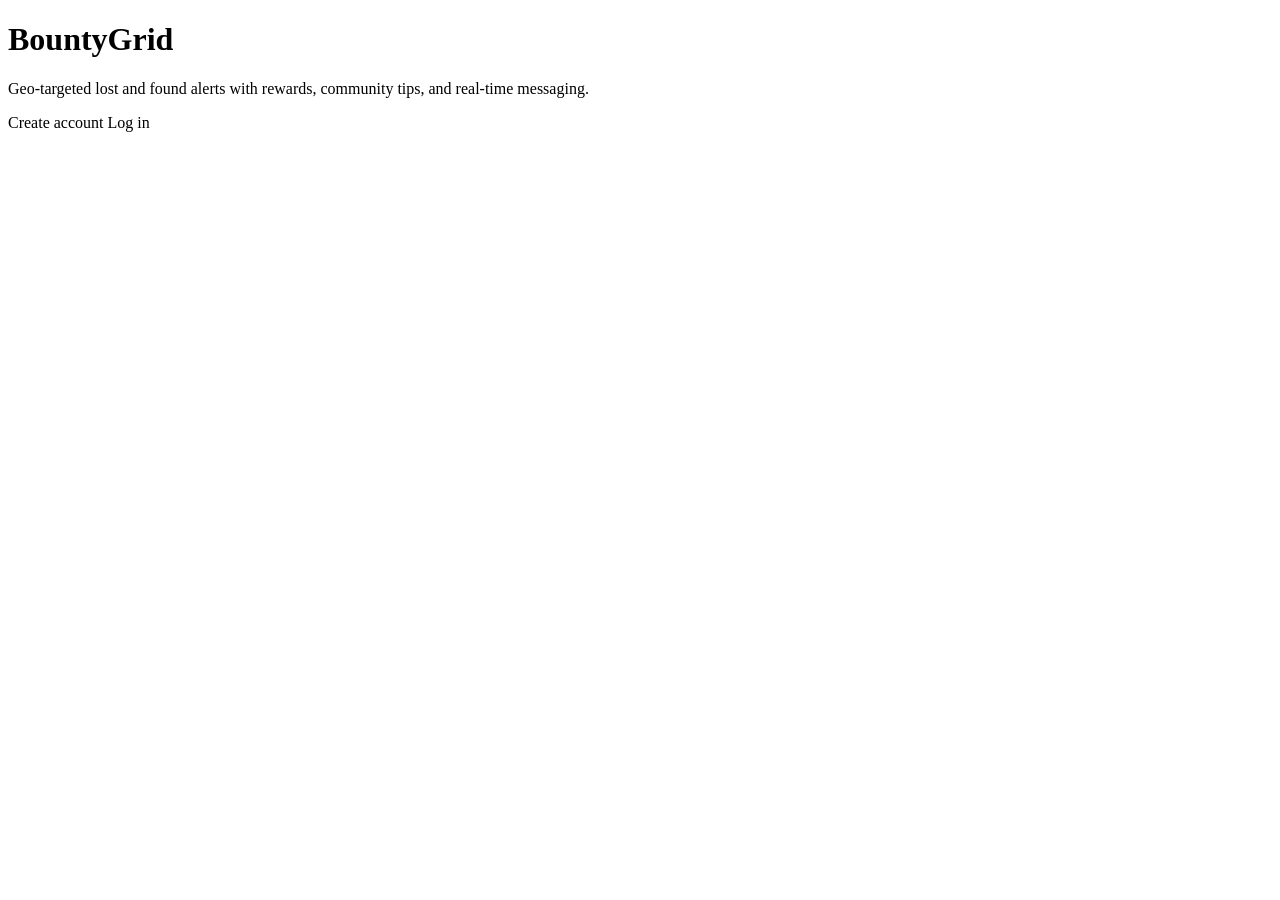
<file: src/main/resources/templates/index.html>
<!DOCTYPE html>
<html lang="en" xmlns:th="http://www.thymeleaf.org">
<head>
    <meta charset="UTF-8">
    <meta name="viewport" content="width=device-width, initial-scale=1">
    <title>BountyGrid</title>
    <link rel="stylesheet" th:href="@{/css/app.css}">
</head>
<body class="landing">
<main class="landing-panel">
    <h1>BountyGrid</h1>
    <p>Geo-targeted lost and found alerts with rewards, community tips, and real-time messaging.</p>
    <div class="actions">
        <a class="button primary" th:href="@{/register}">Create account</a>
        <a class="button" th:href="@{/login}">Log in</a>
    </div>
</main>
</body>
</html>
</file>
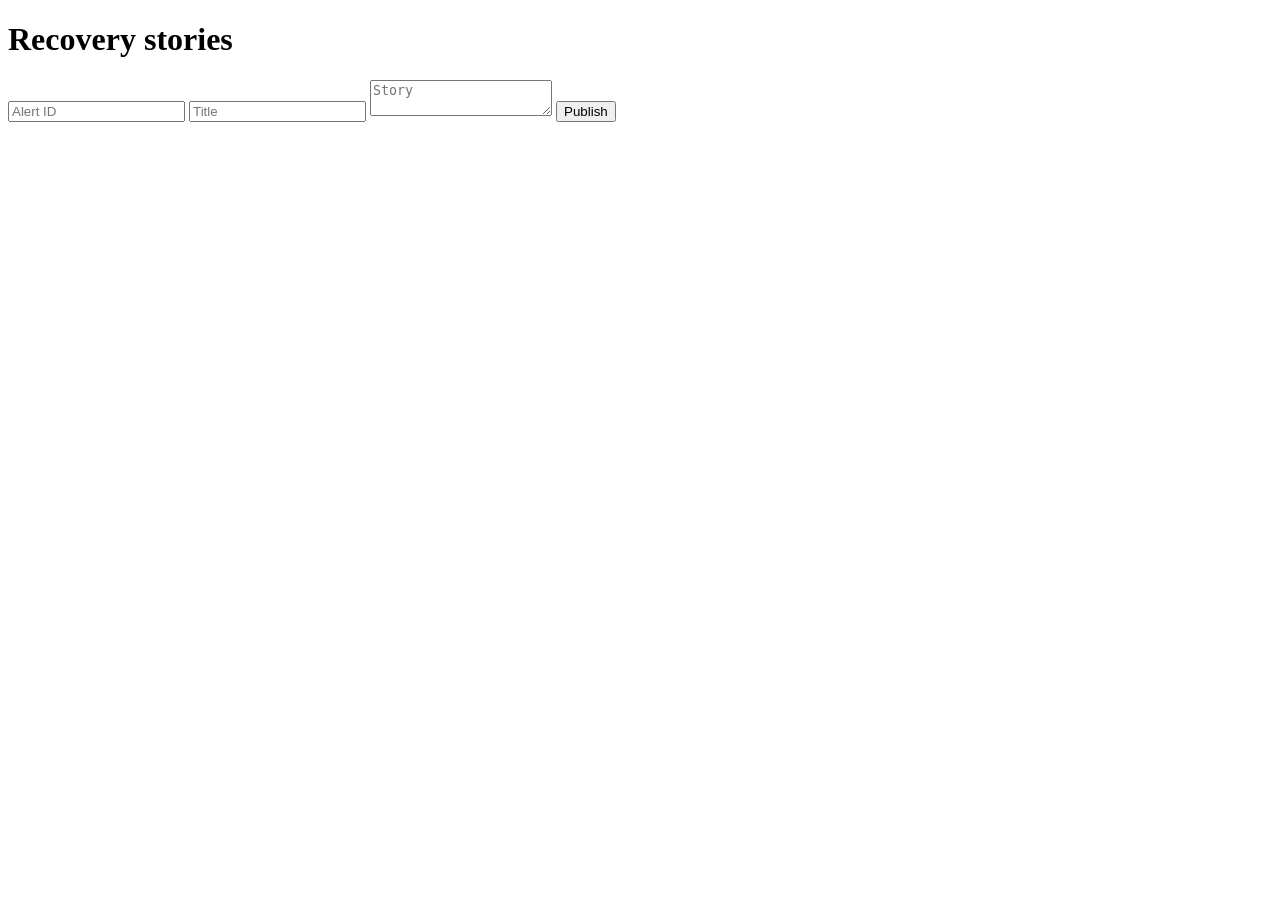
<file: src/main/resources/templates/stories/index.html>
<!DOCTYPE html>
<html lang="en" xmlns:th="http://www.thymeleaf.org" xmlns:layout="http://www.ultraq.net.nz/thymeleaf/layout"
      layout:decorate="~{fragments/layout}">
<head><title>Stories</title></head>
<body>
<main layout:fragment="content" class="page">
    <h1>Recovery stories</h1>
    <form th:action="@{/stories/create}" th:object="${storyRequest}" method="post">
        <input th:field="*{alertId}" placeholder="Alert ID">
        <input th:field="*{title}" placeholder="Title">
        <textarea th:field="*{story}" placeholder="Story"></textarea>
        <button class="primary">Publish</button>
    </form>
    <article class="card" th:each="story : ${stories}"><h2 th:text="${story.title}"></h2><p th:text="${story.story}"></p></article>
</main>
</body>
</html>
</file>
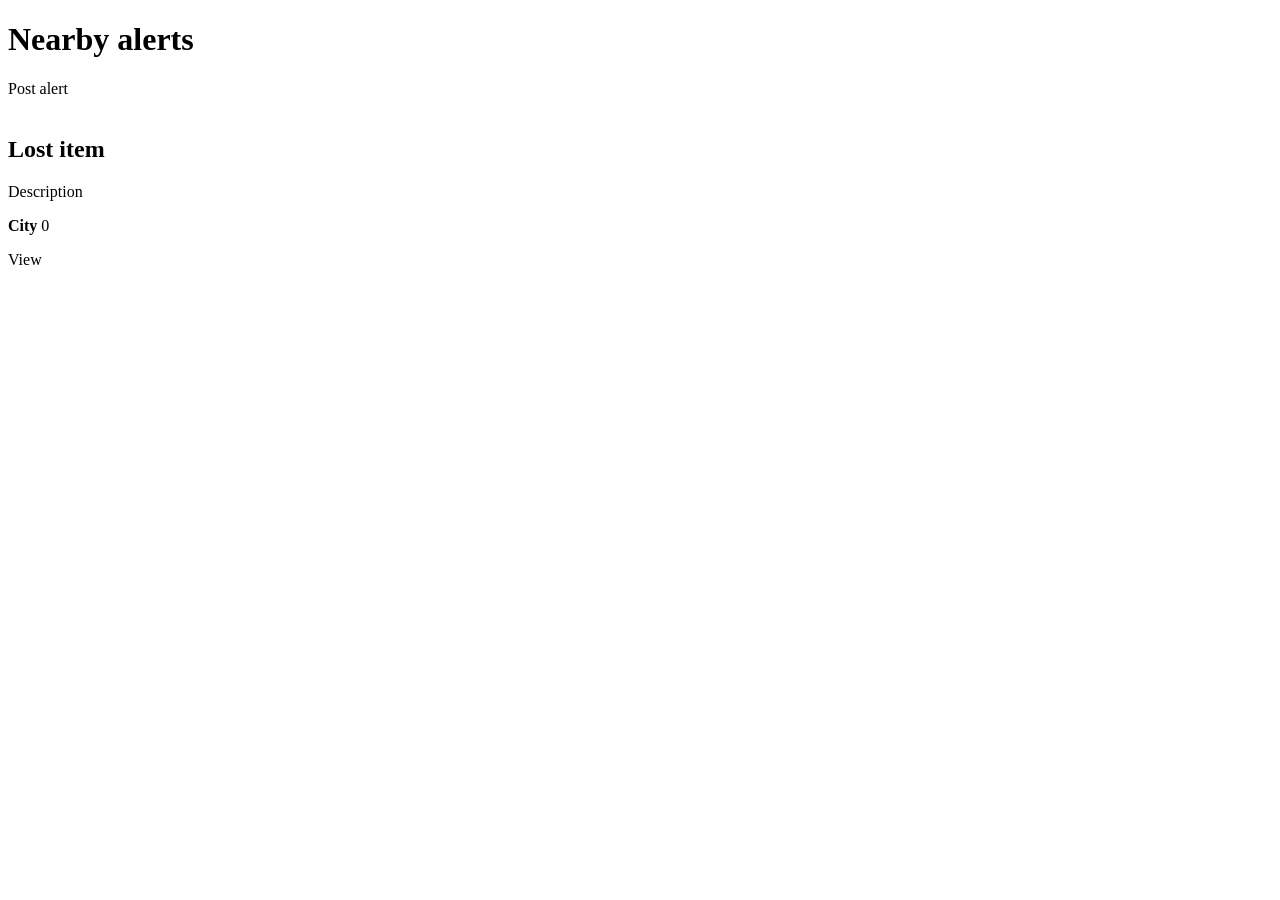
<file: src/main/resources/templates/home.html>
<!DOCTYPE html>
<html lang="en" xmlns:th="http://www.thymeleaf.org" xmlns:layout="http://www.ultraq.net.nz/thymeleaf/layout"
      layout:decorate="~{fragments/layout}">
<head><title>Home</title></head>
<body>
<main layout:fragment="content" class="page">
    <header class="page-header">
        <h1>Nearby alerts</h1>
        <a class="button primary" th:href="@{/alerts/post}">Post alert</a>
    </header>
    <section class="grid">
        <article class="card" th:each="alert : ${alerts}">
            <img th:if="${alert.photoUrl}" th:src="${alert.photoUrl}" alt="">
            <h2 th:text="${alert.title}">Lost item</h2>
            <p th:text="${alert.description}">Description</p>
            <p><strong th:text="${alert.city}">City</strong> <span th:text="${alert.rewardAmount}">0</span></p>
            <a th:href="@{/alerts/{id}(id=${alert.id})}">View</a>
        </article>
    </section>
</main>
</body>
</html>
</file>
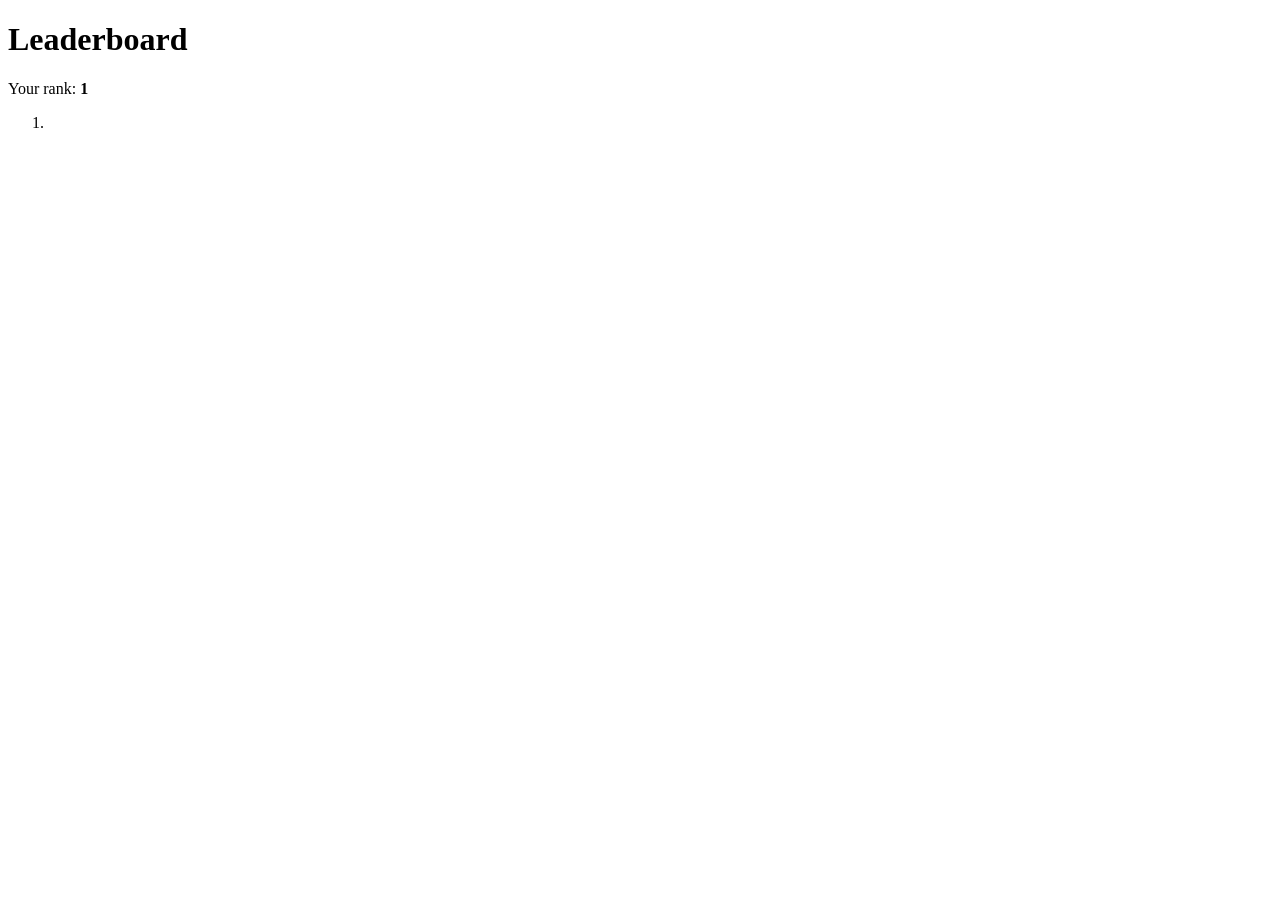
<file: src/main/resources/templates/leaderboard.html>
<!DOCTYPE html>
<html lang="en" xmlns:th="http://www.thymeleaf.org" xmlns:layout="http://www.ultraq.net.nz/thymeleaf/layout"
      layout:decorate="~{fragments/layout}">
<head><title>Leaderboard</title></head>
<body>
<main layout:fragment="content" class="page">
    <h1>Leaderboard</h1>
    <p>Your rank: <strong th:text="${rank}">1</strong></p>
    <ol class="leaderboard"><li th:each="user : ${users}"><span th:text="${user.name}"></span><strong th:text="${user.points}"></strong></li></ol>
</main>
</body>
</html>
</file>
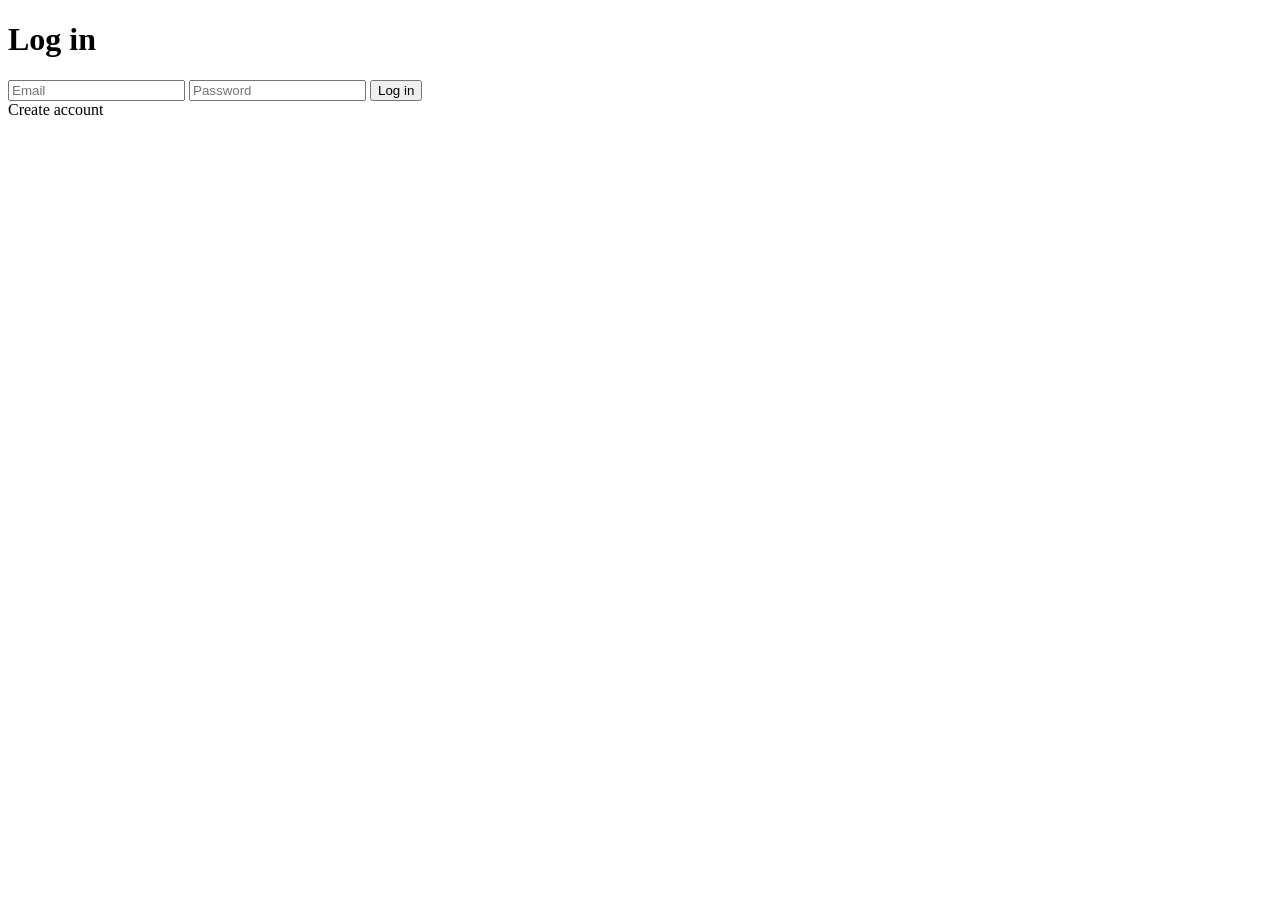
<file: src/main/resources/templates/login.html>
<!DOCTYPE html>
<html lang="en" xmlns:th="http://www.thymeleaf.org">
<head>
    <meta charset="UTF-8">
    <meta name="viewport" content="width=device-width, initial-scale=1">
    <title>Login - BountyGrid</title>
    <link rel="stylesheet" th:href="@{/css/app.css}">
</head>
<body>
<main class="auth">
    <h1>Log in</h1>
    <form th:action="@{/login}" th:object="${loginRequest}" method="post">
        <input th:field="*{email}" type="email" placeholder="Email" required>
        <input th:field="*{password}" type="password" placeholder="Password" required>
        <button class="primary" type="submit">Log in</button>
    </form>
    <a th:href="@{/register}">Create account</a>
</main>
</body>
</html>
</file>
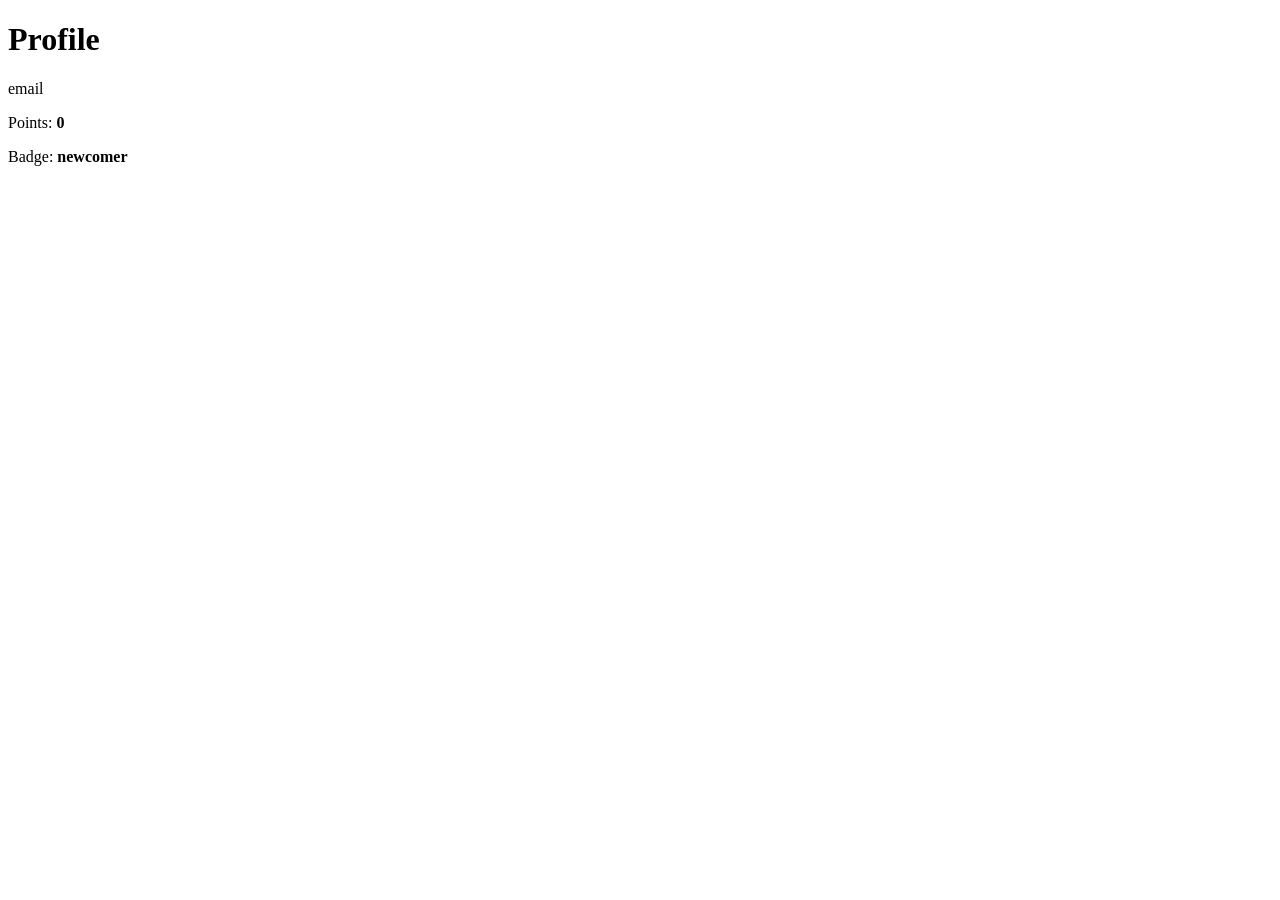
<file: src/main/resources/templates/profile.html>
<!DOCTYPE html>
<html lang="en" xmlns:th="http://www.thymeleaf.org" xmlns:layout="http://www.ultraq.net.nz/thymeleaf/layout"
      layout:decorate="~{fragments/layout}">
<head><title>Profile</title></head>
<body>
<main layout:fragment="content" class="page narrow">
    <h1 th:text="${user.name}">Profile</h1>
    <p th:text="${user.email}">email</p>
    <p>Points: <strong th:text="${user.points}">0</strong></p>
    <p>Badge: <strong th:text="${user.currentBadge}">newcomer</strong></p>
</main>
</body>
</html>
</file>
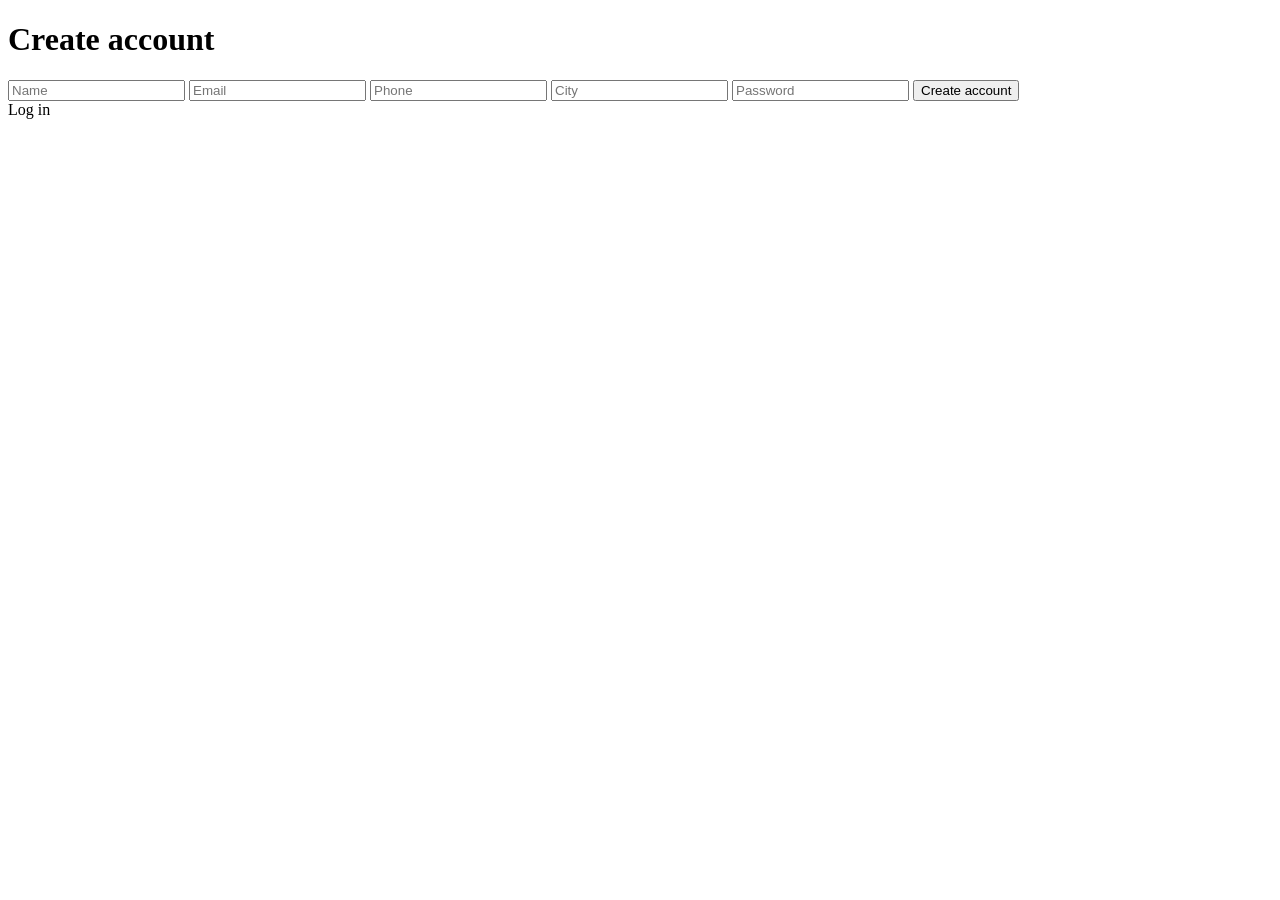
<file: src/main/resources/templates/register.html>
<!DOCTYPE html>
<html lang="en" xmlns:th="http://www.thymeleaf.org">
<head>
    <meta charset="UTF-8">
    <meta name="viewport" content="width=device-width, initial-scale=1">
    <title>Register - BountyGrid</title>
    <link rel="stylesheet" th:href="@{/css/app.css}">
</head>
<body>
<main class="auth">
    <h1>Create account</h1>
    <form th:action="@{/register}" th:object="${registerRequest}" method="post">
        <input th:field="*{name}" placeholder="Name" required>
        <input th:field="*{email}" type="email" placeholder="Email" required>
        <input th:field="*{phone}" placeholder="Phone">
        <input th:field="*{city}" placeholder="City">
        <input th:field="*{password}" type="password" placeholder="Password" required>
        <button class="primary" type="submit">Create account</button>
    </form>
    <a th:href="@{/login}">Log in</a>
</main>
</body>
</html>
</file>
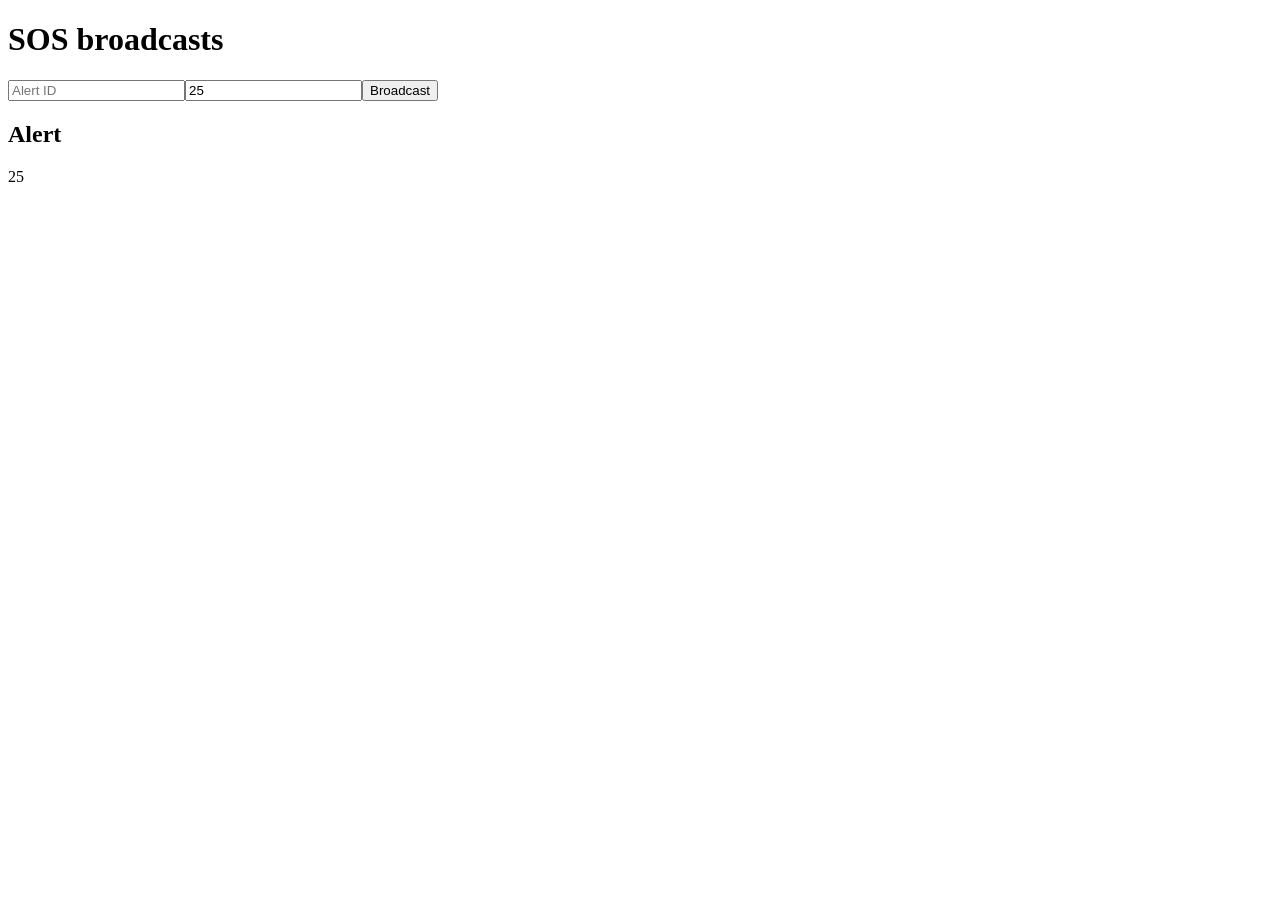
<file: src/main/resources/templates/sos.html>
<!DOCTYPE html>
<html lang="en" xmlns:th="http://www.thymeleaf.org" xmlns:layout="http://www.ultraq.net.nz/thymeleaf/layout"
      layout:decorate="~{fragments/layout}">
<head><title>SOS</title></head>
<body>
<main layout:fragment="content" class="page">
    <h1>SOS broadcasts</h1>
    <form th:action="@{/sos/broadcast}" method="post"><input name="alertId" placeholder="Alert ID"><input name="radiusKm" type="number" value="25"><button class="primary">Broadcast</button></form>
    <article class="card" th:each="broadcast : ${broadcasts}"><h2 th:text="${broadcast.alert.title}">Alert</h2><p th:text="${broadcast.radiusKm}">25</p></article>
</main>
</body>
</html>
</file>
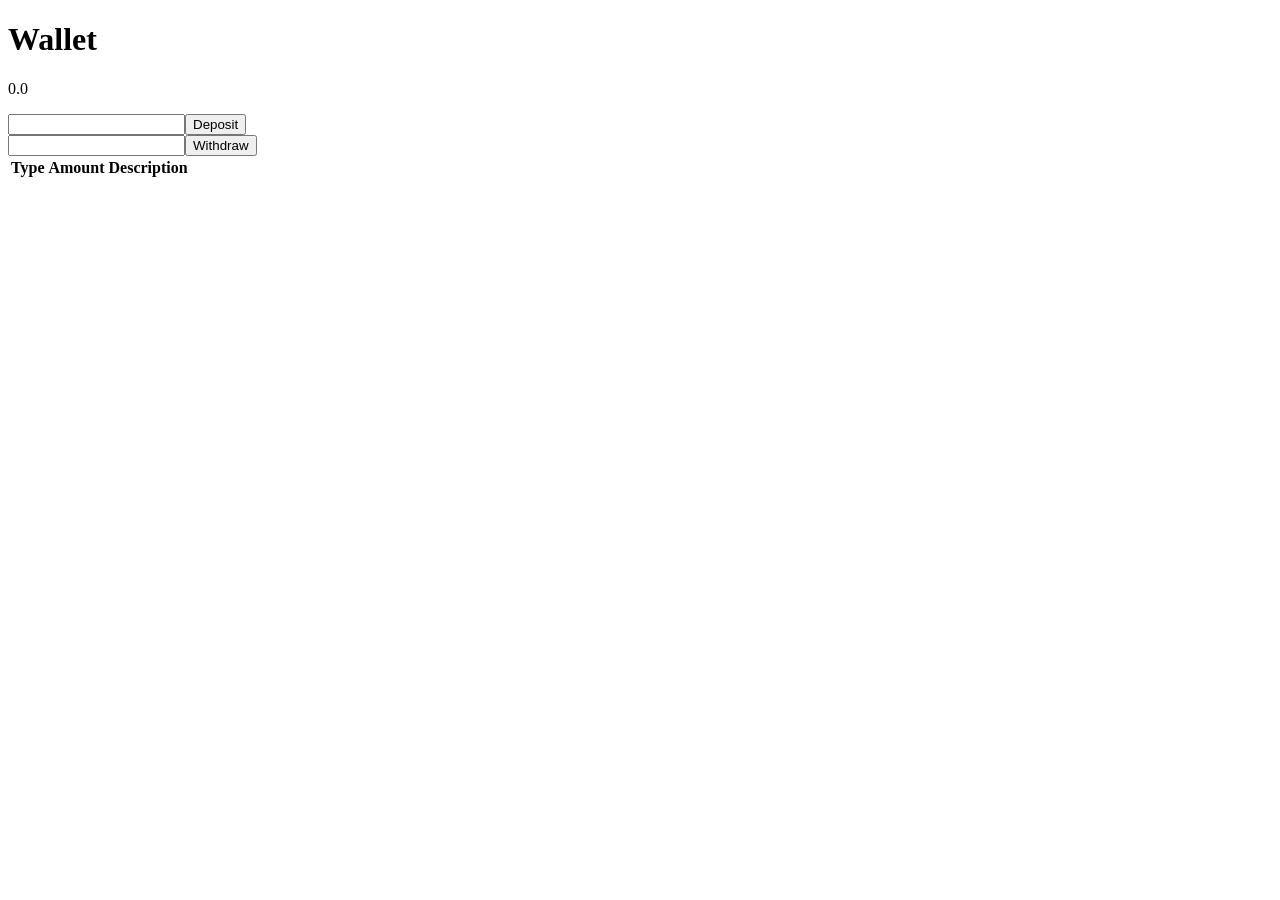
<file: src/main/resources/templates/wallet.html>
<!DOCTYPE html>
<html lang="en" xmlns:th="http://www.thymeleaf.org" xmlns:layout="http://www.ultraq.net.nz/thymeleaf/layout"
      layout:decorate="~{fragments/layout}">
<head><title>Wallet</title></head>
<body>
<main layout:fragment="content" class="page">
    <h1>Wallet</h1>
    <p class="balance" th:text="${user.walletBalance}">0.0</p>
    <form th:action="@{/wallet/deposit}" method="post"><input name="amount" type="number" step="0.01"><button>Deposit</button></form>
    <form th:action="@{/wallet/withdraw}" method="post"><input name="amount" type="number" step="0.01"><button>Withdraw</button></form>
    <table><tr><th>Type</th><th>Amount</th><th>Description</th></tr><tr th:each="tx : ${transactions}"><td th:text="${tx.type}"></td><td th:text="${tx.amount}"></td><td th:text="${tx.description}"></td></tr></table>
</main>
</body>
</html>
</file>
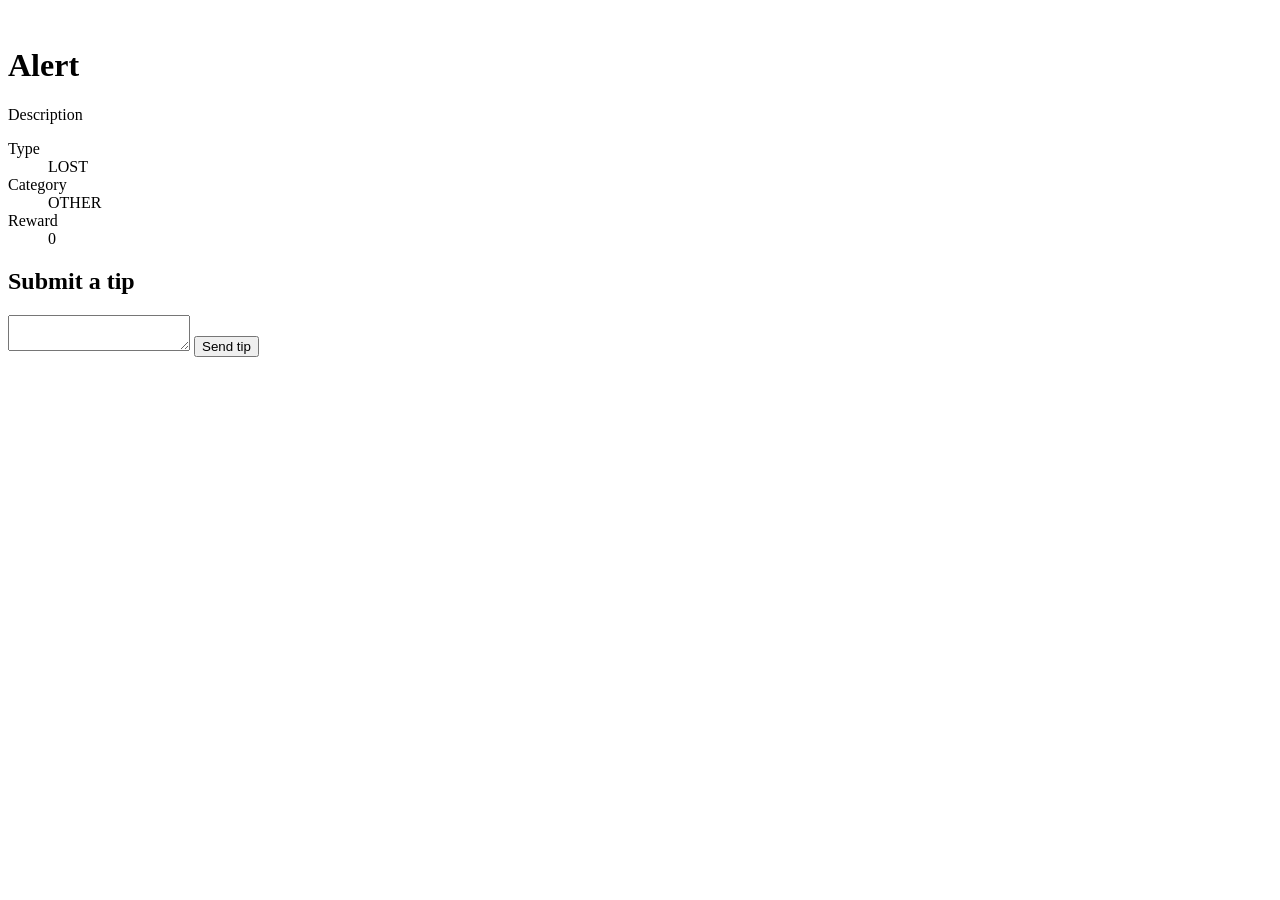
<file: src/main/resources/templates/alerts/detail.html>
<!DOCTYPE html>
<html lang="en" xmlns:th="http://www.thymeleaf.org" xmlns:layout="http://www.ultraq.net.nz/thymeleaf/layout"
      layout:decorate="~{fragments/layout}">
<head><title th:text="${alert.title}">Alert</title></head>
<body>
<main layout:fragment="content" class="page narrow">
    <img class="hero-img" th:if="${alert.photoUrl}" th:src="${alert.photoUrl}" alt="">
    <h1 th:text="${alert.title}">Alert</h1>
    <p th:text="${alert.description}">Description</p>
    <dl>
        <dt>Type</dt><dd th:text="${alert.alertType}">LOST</dd>
        <dt>Category</dt><dd th:text="${alert.category}">OTHER</dd>
        <dt>Reward</dt><dd th:text="${alert.rewardAmount}">0</dd>
    </dl>
    <h2>Submit a tip</h2>
    <form th:action="@{/alerts/{id}/tips(id=${alert.id})}" th:object="${tipRequest}" method="post">
        <textarea th:field="*{content}" required></textarea>
        <button class="primary" type="submit">Send tip</button>
    </form>
</main>
</body>
</html>
</file>
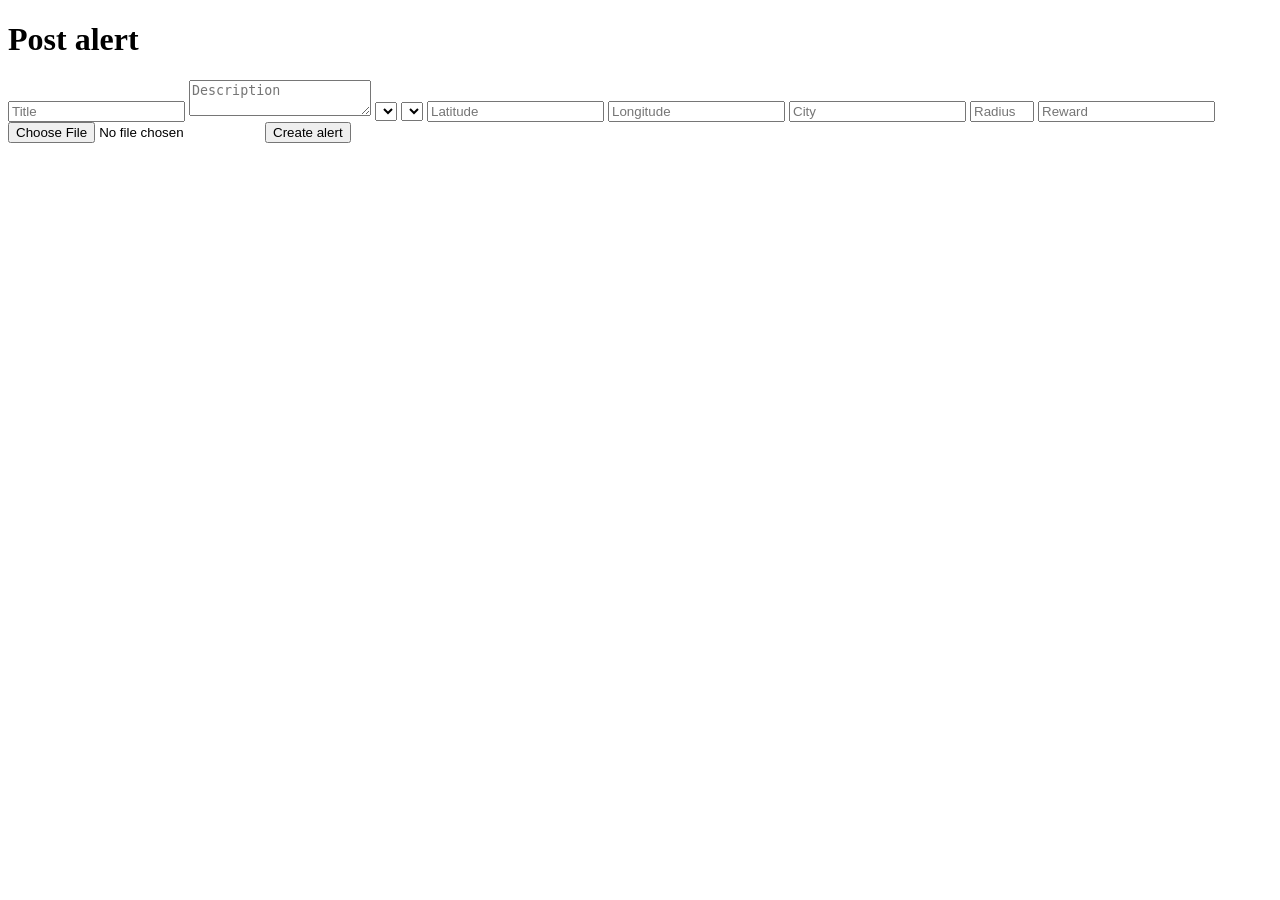
<file: src/main/resources/templates/alerts/post.html>
<!DOCTYPE html>
<html lang="en" xmlns:th="http://www.thymeleaf.org" xmlns:layout="http://www.ultraq.net.nz/thymeleaf/layout"
      layout:decorate="~{fragments/layout}">
<head><title>Post Alert</title></head>
<body>
<main layout:fragment="content" class="page narrow">
    <h1>Post alert</h1>
    <form th:action="@{/alerts/create}" th:object="${alertRequest}" method="post" enctype="multipart/form-data">
        <input th:field="*{title}" placeholder="Title" required>
        <textarea th:field="*{description}" placeholder="Description"></textarea>
        <select th:field="*{alertType}" required>
            <option th:each="type : ${types}" th:value="${type}" th:text="${type}"></option>
        </select>
        <select th:field="*{category}" required>
            <option th:each="category : ${categories}" th:value="${category}" th:text="${category}"></option>
        </select>
        <input th:field="*{latitude}" type="number" step="0.000001" placeholder="Latitude" required>
        <input th:field="*{longitude}" type="number" step="0.000001" placeholder="Longitude" required>
        <input th:field="*{city}" placeholder="City">
        <input th:field="*{radiusKm}" type="number" min="1" max="25" step="0.5" placeholder="Radius km">
        <input th:field="*{rewardAmount}" type="number" min="0" step="0.01" placeholder="Reward">
        <input name="photo" type="file" accept="image/png,image/jpeg,image/webp">
        <button class="primary" type="submit">Create alert</button>
    </form>
</main>
</body>
</html>
</file>
